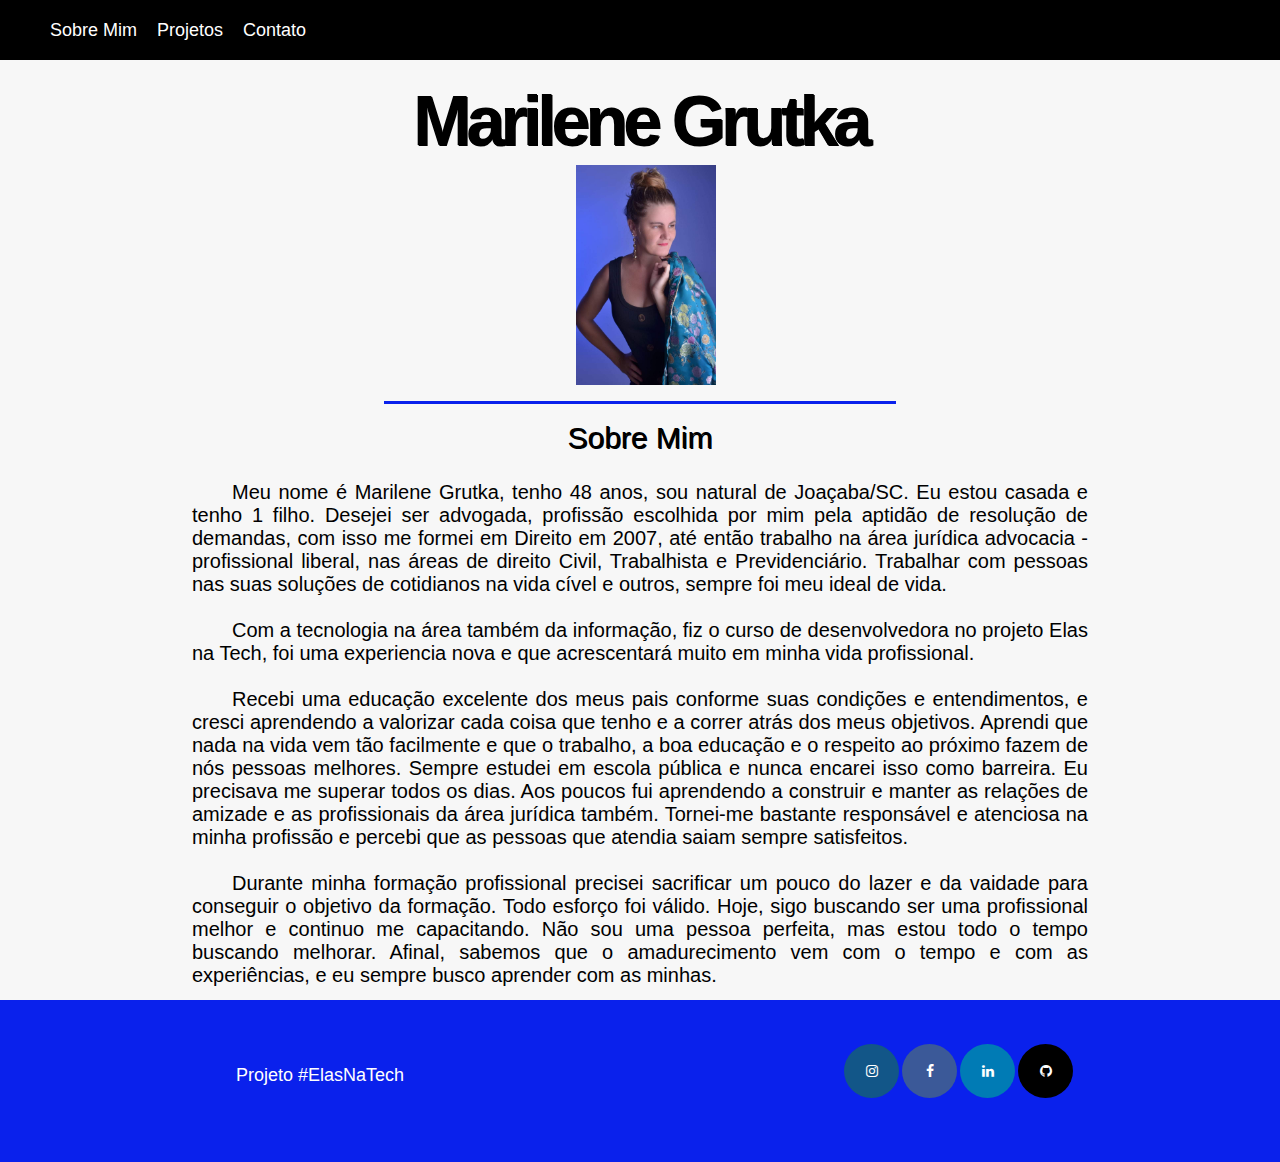
<file: index.html>
<!DOCTYPE html>
<html lang="pt-br">

<head>
  <title>Sobre Mim</title>
  <link rel="stylesheet" href="style.css">
  <!-- Add icon library -->
  <link rel="stylesheet" href="https://cdnjs.cloudflare.com/ajax/libs/font-awesome/4.7.0/css/font-awesome.min.css">
  <meta charset="utf-8"/>
  <meta name="viewport" content="width=device-width, initial-scale=1.0">
</head>

<body>
  <!--MENU-->
  <header>
    <ul class="menu">
      <li><a href="#menu1">Sobre Mim</a></li>
      <li><a href="#menu2">Projetos</a></li>
      <li><a href="#menu3">Contato</a></li>
    </ul>
  </header>
  <!--PROJETO-->
  <section id="menu1" class="cor_fundo">
    <div id="sobre_mim">
      <h1 class="titulo centro">Marilene Grutka</h1>
      <img src="Foto_Mary.jpeg" width="140px" height="220px"/>
      <h2 class="titulo">Sobre Mim</h1>
      <p class="justificado">&emsp;&emsp;Meu nome é Marilene Grutka, tenho 48 anos, sou natural de Joaçaba/SC. Eu estou casada e tenho 1 filho. Desejei ser advogada, profissão escolhida por mim pela aptidão de resolução de demandas, com isso me formei em Direito em 2007, até então trabalho na área jurídica advocacia - profissional liberal, nas áreas de direito Civil, Trabalhista e Previdenciário. Trabalhar com pessoas nas suas soluções de cotidianos na vida cível e outros, sempre foi meu ideal de vida.<br/><br/>
      &emsp;&emsp;Com a tecnologia na área também da informação, fiz o curso de desenvolvedora no projeto Elas na Tech, foi uma experiencia nova e que acrescentará muito em minha vida profissional.<br/><br/>
      &emsp;&emsp;Recebi uma educação excelente dos meus pais conforme suas condições e entendimentos, e cresci aprendendo a valorizar cada coisa que tenho e a correr atrás dos meus objetivos. Aprendi que nada na vida vem tão facilmente e que o trabalho, a boa educação e o respeito ao próximo fazem de nós pessoas melhores.
      Sempre estudei em escola pública e nunca encarei isso como barreira. Eu precisava me superar todos os dias. Aos poucos fui aprendendo a construir e manter as relações de amizade e as profissionais da área jurídica também. Tornei-me bastante responsável e atenciosa na minha profissão e percebi que as pessoas que atendia saiam sempre satisfeitos.<br/><br/>
      &emsp;&emsp;Durante minha formação profissional precisei sacrificar um pouco do lazer e da vaidade para conseguir o objetivo da formação. Todo esforço foi válido. Hoje, sigo buscando ser uma profissional melhor e continuo me capacitando. Não sou uma pessoa perfeita, mas estou todo o tempo buscando melhorar. Afinal, sabemos que o amadurecimento vem com o tempo e com as experiências, e eu sempre busco aprender com as minhas.
        </p>
    </div>
  </section>
  
  <footer>
    <div class="coluna dois">
      <p class="centro" style="padding-top: 17px; font-size: 18px;"><b>Projeto #ElasNaTech</b></p>
    </div>
    <div class="coluna dois">
      <p class="centro"><a href="#" class="fa fa-instagram"></a><a href="#" class="fa fa-facebook"></a><a href="#" class="fa fa-linkedin"></a><a href="#" class="fa fa-github"></a></p>
    </div>
  </footer>
</body>

</html>
</file>
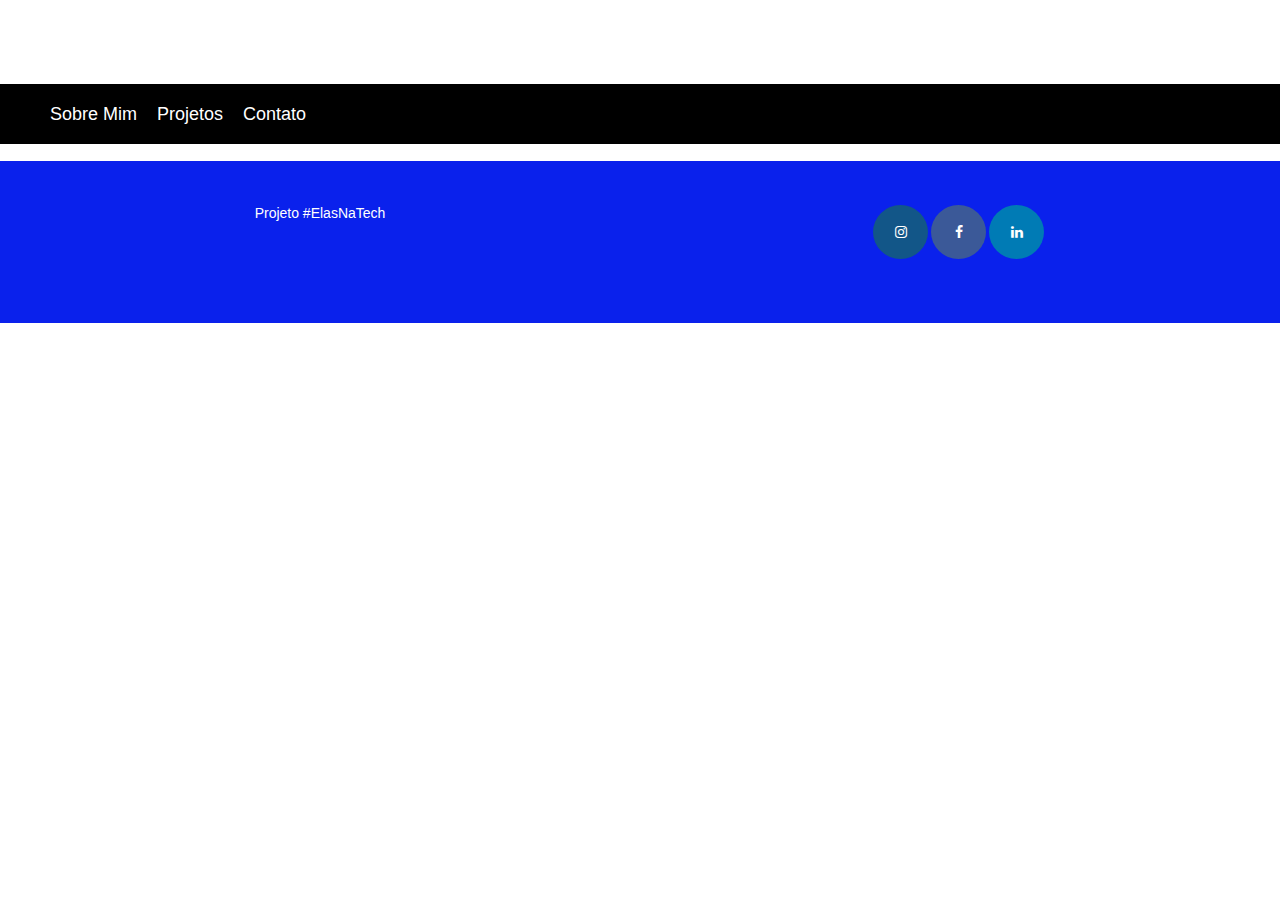
<file: contato.html>
<!DOCTYPE html>
<html lang="pt-br">

<head>
  <title>Sobre Mim</title>
  <link rel="stylesheet" href="style.css">
  <!-- Add icon library -->
  <link rel="stylesheet" href="https://cdnjs.cloudflare.com/ajax/libs/font-awesome/4.7.0/css/font-awesome.min.css">
  <meta charset="utf-8"/>
  <meta name="viewport" content="width=device-width, initial-scale=1.0">
</head>

<body>
  <!--MENU-->
  <header>
    <ul class="menu">
      <li><a href="#menu1">Sobre Mim</a></li>
      <li><a href="#menu2">Projetos</a></li>
      <li><a href="#menu3">Contato</a></li>
    </ul>
  </header>
  <!--CAPA-->
  <figure id="capa" class="centro">
    <div class="imagem_fundo">
      <h1 class="titulo">Sobre Mim</h1>
    </div>
  </figure>
  <!--PROJETO-->
  <section id="menu1" class="cor_fundo">
    
  </section>
  
  <footer>
    <div class="coluna dois">
      <p class="centro">Projeto #ElasNaTech</p>
    </div>
    <div class="coluna dois">
      <p class="centro"><a href="#" class="fa fa-instagram"></a><a href="#" class="fa fa-facebook"></a><a href="#" class="fa fa-linkedin"></a></p>
    </div>
  </footer>
</body>

</html>
</file>
<file: style.css>
html,
body {
  margin: 0;
  font-size: 14px;
  font-weight: 300;
  font-family: 'Roboto', 'Open Sans', Arial, sans-serif;
}
section {
  width: 100%;
  margin: 0 auto;
  overflow: hidden;
}
section hr {
  width: 30px;
}
.cor_fundo {
  background: #f7f7f7;
}
/* --------  Header  -------- */
header {
  height: 60px;
  width: 100%;
  position: fixed;
  z-index: 10;
  background: black;
}
header .menu {
  list-style: none;
  margin-top: 0px;
  margin-right: 50%;
}
header .menu li {
  float: left;
  font-size: 18px;
  padding: 20px 10px 20px 10px;
  text-align: center;
}
header .menu li a {
  color: initial;
  text-decoration: initial;
  color: white;
}
header .menu li:hover {
  background-color: rgb(10, 33, 236);
}

#sobre_mim p {
  margin: 0 15% 1% 15%;
  color: black;
  font-size: 20px;
}

.titulo {
  color: black;
  line-height: 0.9;
  text-shadow: 1px 1px black;
}
h1.titulo {
  font-size: 70px;
  letter-spacing: -5px;
  margin: 7% 0 1% 0;
}
h2.titulo {
  padding-top: 20px;
  font-size: 30px;
  margin: 0 30% 0 30%;
  border-top: 3px solid rgb(10, 33, 236);
  padding-bottom: 30px;
}
section img {
  margin: 0 0 1% 45%;
  margin-top: 0%;
}
.cta {
  border: 1px solid white;
  border-radius: 8px;
  color: white;
  padding: 10 20 10 20;
  text-decoration: initial;
  font-size: 20px;
}
.cta:hover {
  background-color: rgb(10, 33, 236);
  border: 0px;
}
/* --------  Colunas  -------- */
.coluna {
  float: left;
  padding: 0 5%;
  position: relative;
}
.coluna.quatro {
  width: 15%;
  padding: 0 5% 0 5%;
}
.coluna.tres {
  width: 29%;
  padding: 0 2%;
}
.coluna.dois {
  width: 40%;
}
.coluna .icone {
  border-radius: 50%;
  height: 85px;
  width: 85px;
  text-align: center;
  margin: 0 auto;
}
.coluna .icone img{
  max-width: 60%;
  max-height: 60%;
  margin: 15px;
}
.coluna:hover > .icone {
  background: lightblue;
}
.coluna img {
  height: 300px;
  width: 100%;
}
.coluna iframe { 
  top: 0;
  left: 0;
  width: 100%;
}
/* --------  Textos  -------- */
h1 {
  text-align: center;
  font-size: 30px;
}
h2 {
  font-family: 'Roboto Slab', sans-serif;
  text-align: center;
  font-weight: 400;
  font-size: 16px;
}
#referencia {
  color: aqua;
}
#topicos li {
  font-size: 15px;
  font-weight: 400;
  padding: 5px;
}
.esquerda {
  text-align: left;
}
.direita {
  text-align: right;
}
.centro {
  text-align: center;
}
.justificado {
  text-align: justify;
}
/* --------  Footer  -------- */
footer {
  background-color: rgb(10, 33, 236);
  width: 100%;
  margin: 0 auto;
  overflow: hidden;
  padding: 30px 0 50px 0;
  color: #fff;
}
footer .container {
  padding: 30px 0 50px 0;
}

.fa {
  padding: 20px;
  font-size: 30px;
  width: 15px;
  text-align: center;
  text-decoration: none;
  border-radius: 50%;
  margin-right: 3px;
}

.fa:hover {
  opacity: 0.7;
}

.fa-instagram {
  background: #125688;
  color: white;
}

.fa-facebook {
  background: #3B5998;
  color: white;
}

.fa-linkedin {
  background: #007bb5;
  color: white;
}

.fa-github {
  background: black;
  color: white;
}

/* --------  Responsividade  --------*/
@media all and (max-width: 768px) {
  .coluna, .coluna.quatro, .coluna.tres, .coluna.dois {
    display: block;
    width: 80%;
    padding: 0;
    margin: 10px auto;
    float: none;
  }
  header #logo {
    position: relative;
    width: 100%;
    margin-left: 0px;
    text-align: center;
  }
  .menu {
    visibility: hidden;
  }
  figure h1.titulo {
    margin-top: 40%;
  }
  figure h2.titulo {
    margin: 0 10% 0 10%;
  }
}
</file>
